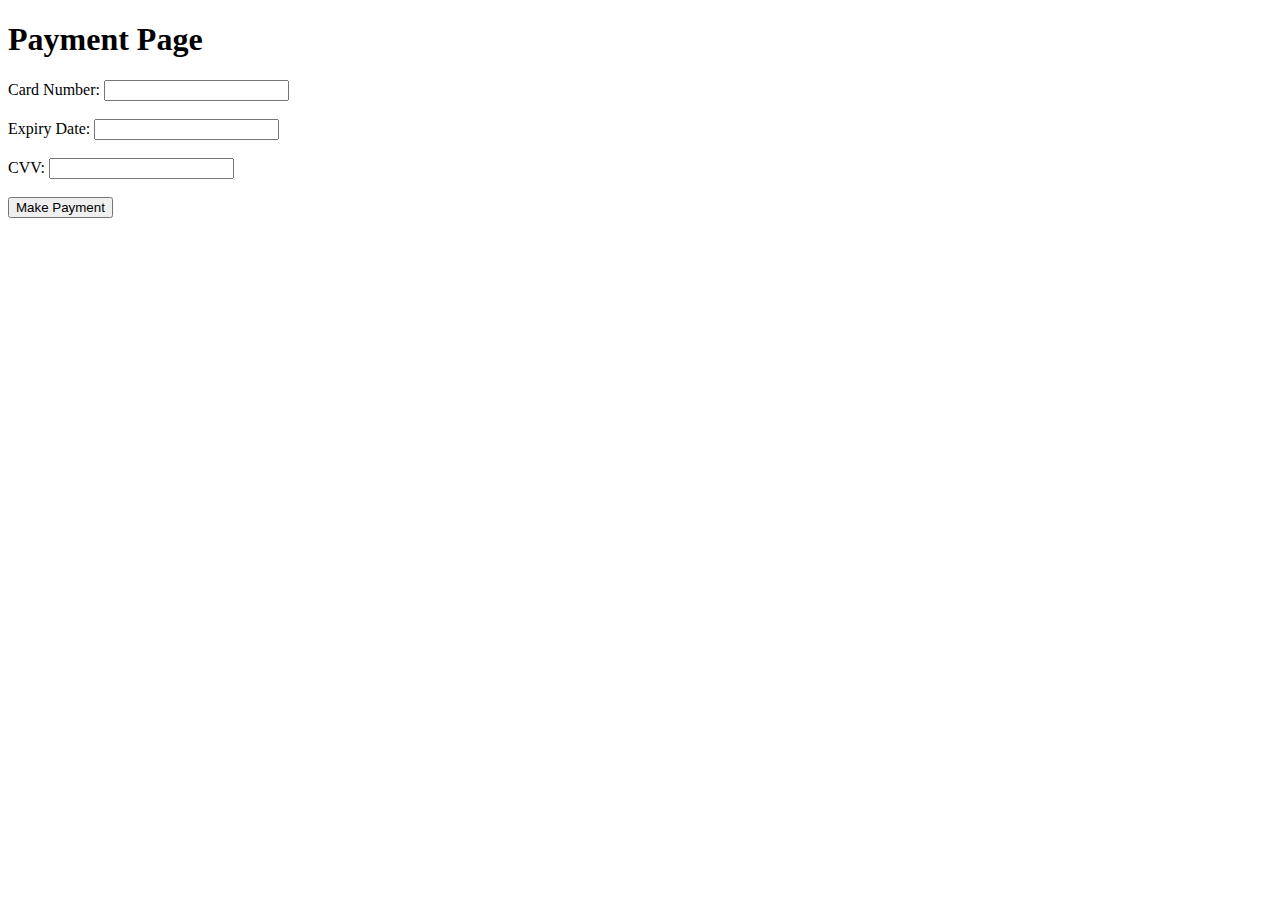
<file: index.html>
<!DOCTYPE html>
<!-- saved from url=(0043)http://localhost:8000/Payment_Web_Page.html -->
<html><head><meta http-equiv="Content-Type" content="text/html; charset=windows-1252">
  <title>Payment Page</title>
</head>
<body>
  <h1>Payment Page</h1>
  <form id="paymentForm" action="http://localhost:8000/make-payment" method="post">
    <label for="cardNumber">Card Number:</label>
    <input type="text" id="cardNumber" name="cardNumber" required=""><br><br>

    <label for="expiryDate">Expiry Date:</label>
    <input type="text" id="expiryDate" name="expiryDate" required=""><br><br>

    <label for="cvv">CVV:</label>
    <input type="text" id="cvv" name="cvv" required=""><br><br>

    <input type="submit" value="Make Payment">
  </form>

  <script>
    // Handle form submission
    document.getElementById("paymentForm").addEventListener("submit", function(event) {
      event.preventDefault(); // Prevent default form submission

      // Get form data
      const formData = new FormData(event.target);

      // Create JSON object from form data
      const paymentData = {};
      for (let entry of formData.entries()) {
        paymentData[entry[0]] = entry[1];
      }

      // Send POST request to payment server
      fetch("/make-payment", {
        method: "POST",
        headers: {
          "Content-Type": "application/json"
        },
        body: JSON.stringify(paymentData)
      })
      .then(response => response.json())
      .then(data => {
        // Handle the response from the payment server
        console.log(data); // You can customize this based on your requirements
      })
      .catch(error => {
        console.error("An error occurred:", error);
      });
    });
  </script>

</body></html>
</file>
